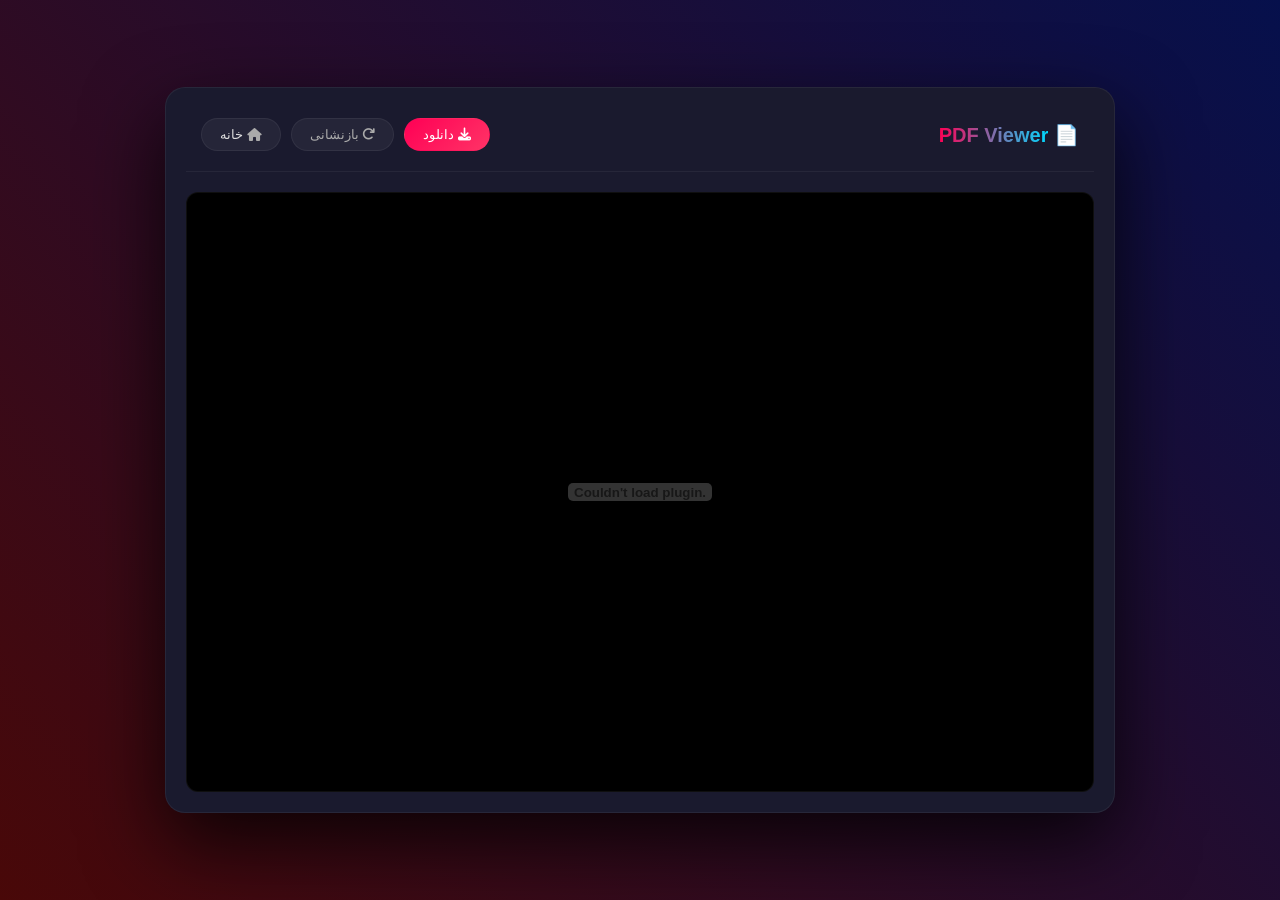
<file: pdf.html>
<!doctype html>
<html lang="fa" dir="rtl">
  <head>
    <meta charset="UTF-8" />
    <meta name="viewport" content="width=device-width, initial-scale=1.0" />
    <title>PDF Viewer</title>
    <link rel="stylesheet" href="css/pdf.css" />
  </head>
  <body>
    <div class="pdf-container">
      <div class="pdf-header">
        <h2>📄 <span>PDF Viewer</span></h2>
        <div class="controls">
          <button onclick="downloadPDF()" class="download">
            <i class="fas fa-download"></i> دانلود
          </button>
          <button onclick="window.location.reload()">
            <i class="fas fa-redo"></i> بازنشانی
          </button>
          <button>
            <i class="fas fa-home"></i>
            <a style="color: gainsboro; text-decoration: none" href="index.html"
              >خانه</a
            >
          </button>
        </div>
      </div>

      <div class="pdf-viewer">
        <embed
          src="pdf/MVVM_MVI Article.pdf"
          type="application/pdf"
          id="pdfEmbed"
        />
      </div>
    </div>

    <link
      rel="stylesheet"
      href="https://cdnjs.cloudflare.com/ajax/libs/font-awesome/6.5.1/css/all.min.css"
    />

    <script src="js/pdfViewver.js"></script>
  </body>
</html>
</file>
<file: css/pdf.css>
* {
  margin: 0;
  padding: 0;
  box-sizing: border-box;
}
body {
  background: linear-gradient(45deg, rgb(73, 8, 8), rgb(6, 16, 76));
  font-family: "Tahoma", sans-serif;
  display: flex;
  justify-content: center;
  align-items: center;
  min-height: 100vh;
  padding: 20px;
}
.pdf-container {
  width: 100%;
  max-width: 950px;
  background: #1a1a2e;
  border-radius: 20px;
  padding: 20px;
  border: 1px solid rgba(255, 255, 255, 0.06);
  box-shadow: 0 30px 80px rgba(0, 0, 0, 0.8);
  animation: slideUp;
}
.pdf-header {
  display: flex;
  justify-content: space-between;
  align-items: center;
  padding: 10px 15px 20px 15px;
  border-bottom: 1px solid rgba(255, 255, 255, 0.05);
  margin-bottom: 20px;
  flex-wrap: wrap;
  gap: 10px;
}
.pdf-header h2 {
  color: #fff;
  font-size: 20px;
  font-weight: 700;
}
.pdf-header h2 span {
  background: linear-gradient(90deg, #ff0055, #00d9ff);
  -webkit-background-clip: text;
  -webkit-text-fill-color: transparent;
}
.pdf-header .controls {
  display: flex;
  gap: 10px;
}
.pdf-header .controls button {
  padding: 8px 18px;
  border: none;
  border-radius: 50px;
  background: rgba(255, 255, 255, 0.05);
  color: #aaa;
  font-size: 13px;
  cursor: pointer;
  transition: 0.3s;
  border: 1px solid rgba(255, 255, 255, 0.06);
  font-family: inherit;
}
.pdf-header .controls button:hover {
  background: rgba(255, 255, 255, 0.1);
  color: #fff;
}
.pdf-header .controls button.download {
  background: linear-gradient(135deg, #ff0055, #ff3366);
  color: #fff;
  border-color: transparent;
}
.pdf-header .controls button.download:hover {
  transform: translateY(-2px);
  box-shadow: 0 10px 30px rgba(255, 0, 80, 0.3);
}
.pdf-viewer {
  width: 100%;
  height: 600px;
  border-radius: 12px;
  overflow: hidden;
  background: #000;
  border: 1px solid rgba(255, 255, 255, 0.06);
}
.pdf-viewer embed,
.pdf-viewer iframe {
  width: 100%;
  height: 100%;
  border: none;
}
@media (max-width: 600px) {
  .pdf-container {
    padding: 12px;
  }
  .pdf-header h2 {
    font-size: 16px;
  }
  .pdf-viewer {
    height: 400px;
  }
}
@keyframes slideUp {
  from {
    opacity: 0;
    transform: translateY(40px) scale(0.95);
  }
  to {
    opacity: 1;
    transform: translateY(0) scale(1);
  }
}
</file>
